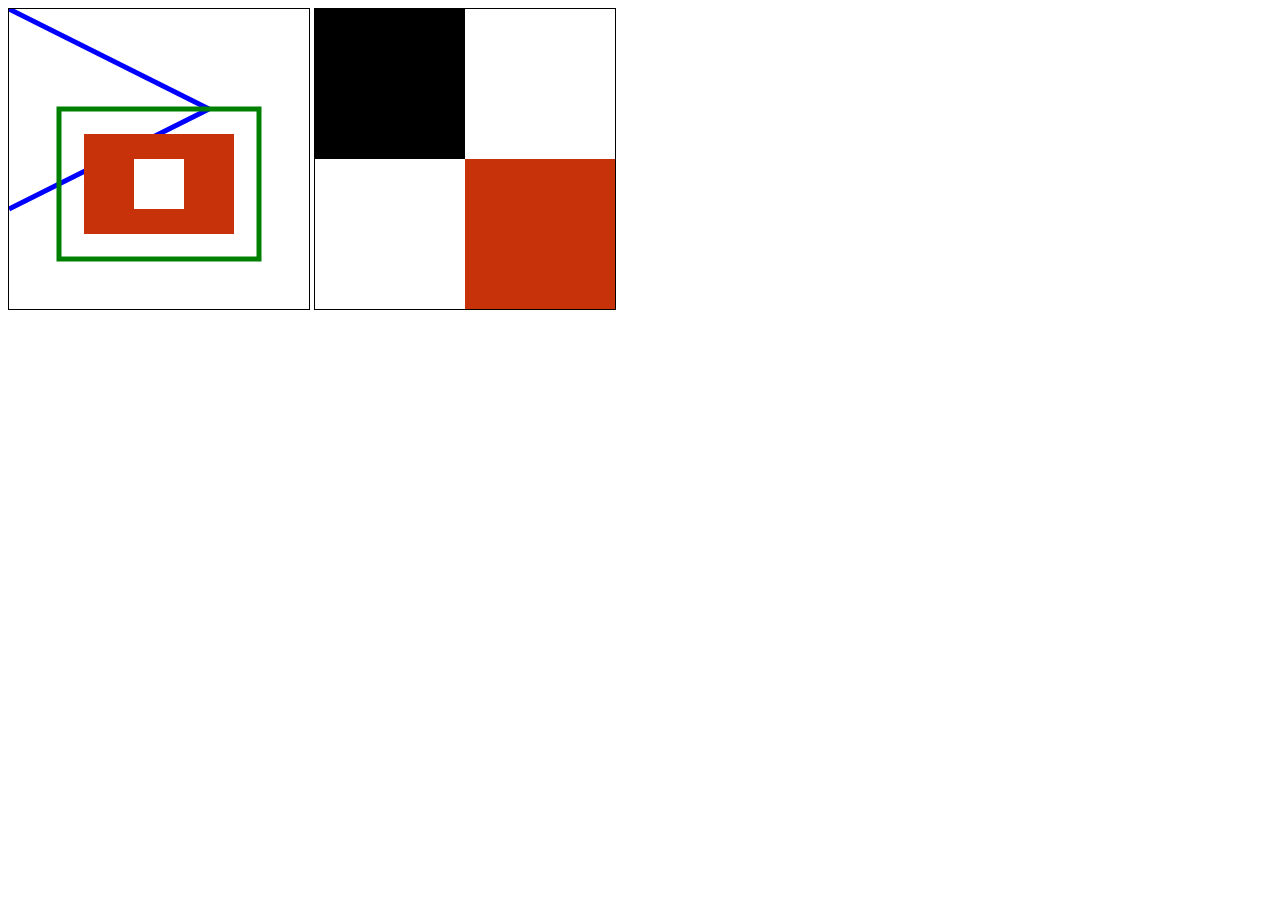
<file: Lesson 2/index.html>
<!DOCTYPE html>
<html>
<head>
	<title></title>
	<link rel="stylesheet" type="text/css" href="style.css">
</head>
<body>
	<canvas id="myCanvas" width="300" height="300"> </canvas>
	<canvas id="madhaviCanvas2" width="300" height="300"></canvas>
<script type="text/javascript" src="app.js"></script>
</body>
</html>
</file>
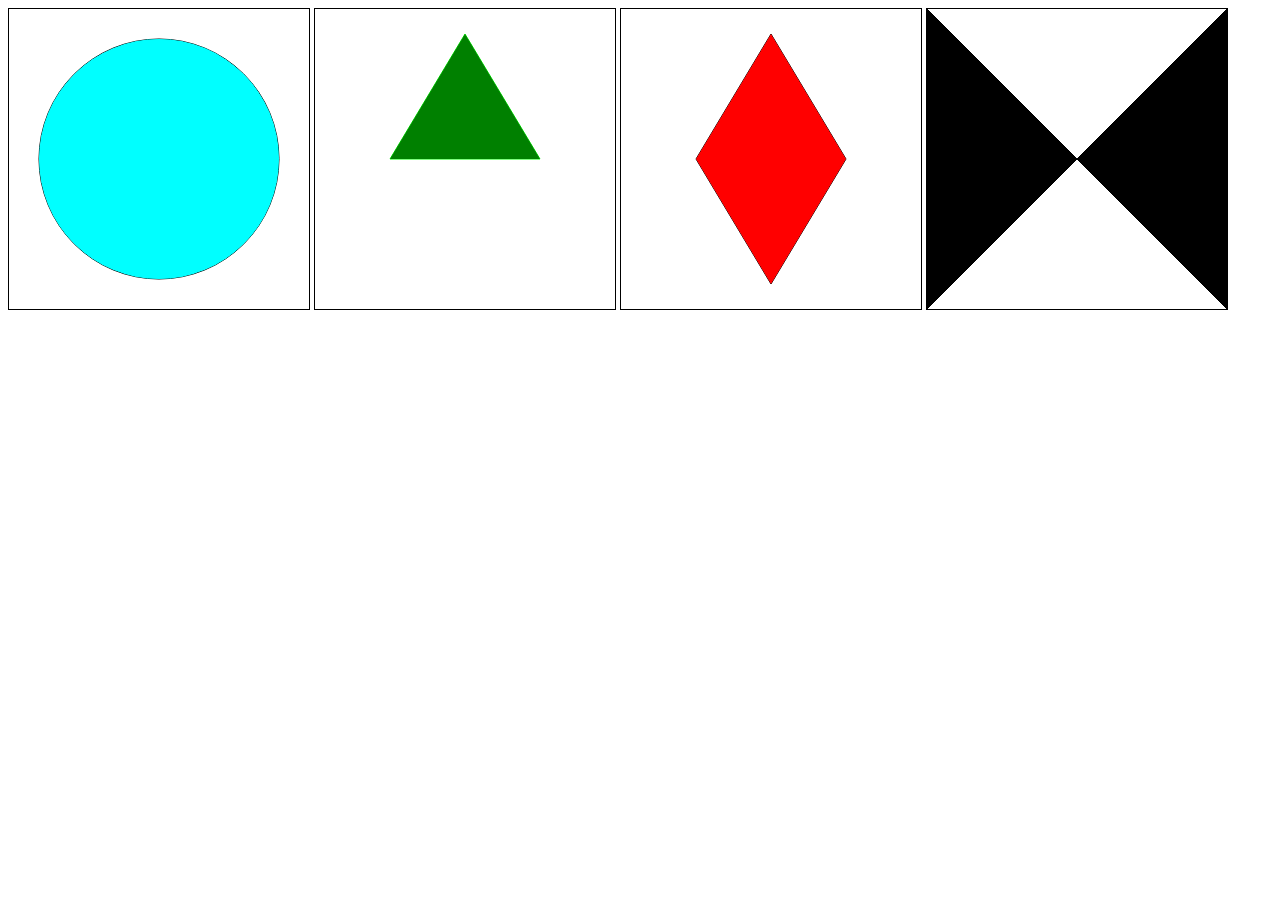
<file: Lesson 3 /index.html>
<!DOCTYPE html>
<html>
<head>
	<title></title>
	<link rel="stylesheet" type="text/css" href="style.css">
</head>
<body>
	<canvas id="myCanvas" width="300" height="300"> </canvas>
	<canvas id="myCanvas1" width="300" height="300"> </canvas>
	<canvas id="myCanvas2" width="300" height="300"> </canvas>
	<canvas id="myCanvas3" width="300" height="300"> </canvas>
<script type="text/javascript" src="app.js"></script>
</body>
</html>
</file>
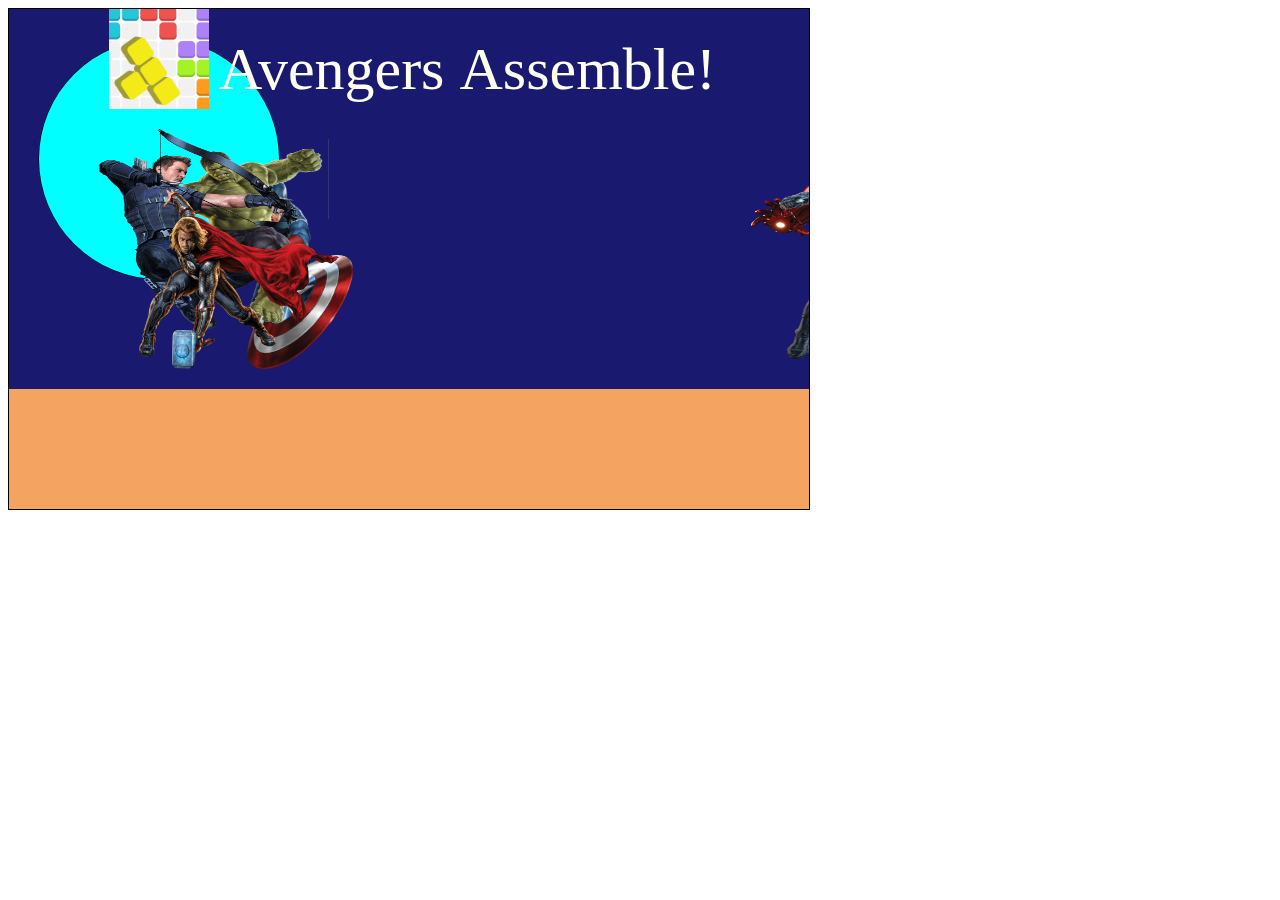
<file: Lesson4 /index.html>
<!DOCTYPE html>
<html>
<head>
	<title></title>
	<link rel="stylesheet" type="text/css" href="style.css">
</head>
<body>
	<canvas id="myCanvas" width="800" height="500"> </canvas>
<script type="text/javascript" src="app.js"></script>
</body>
</html>
</file>
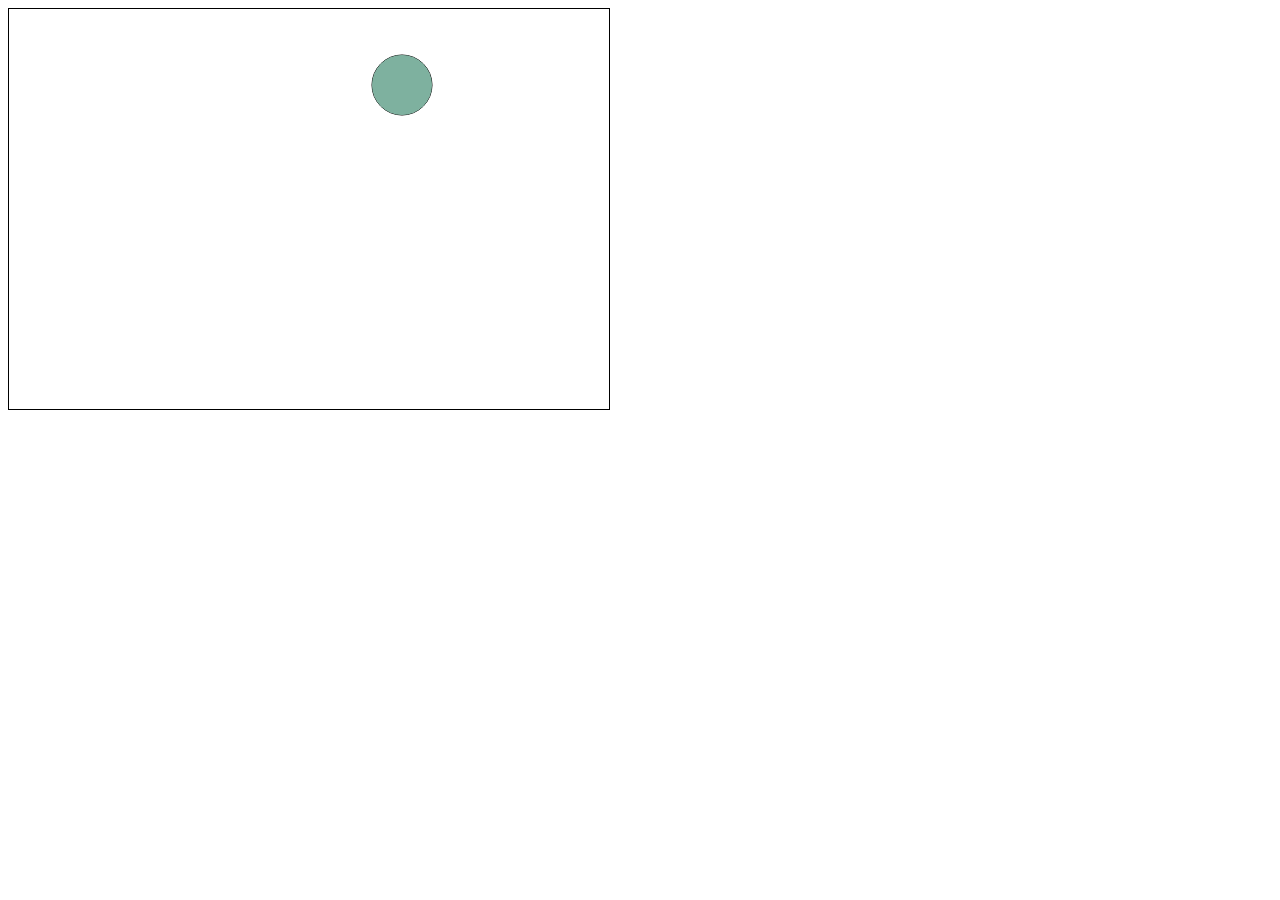
<file: Lesson5/index.html>
<!DOCTYPE html>
<html>
<head>
	<title></title>
	<link rel="stylesheet" type="text/css" href="style.css">
</head>
<body>
	<canvas id="myCanvas" width="600" height="400"> </canvas>
<script type="text/javascript" src="app.js"></script>
</body>
</html>
</file>
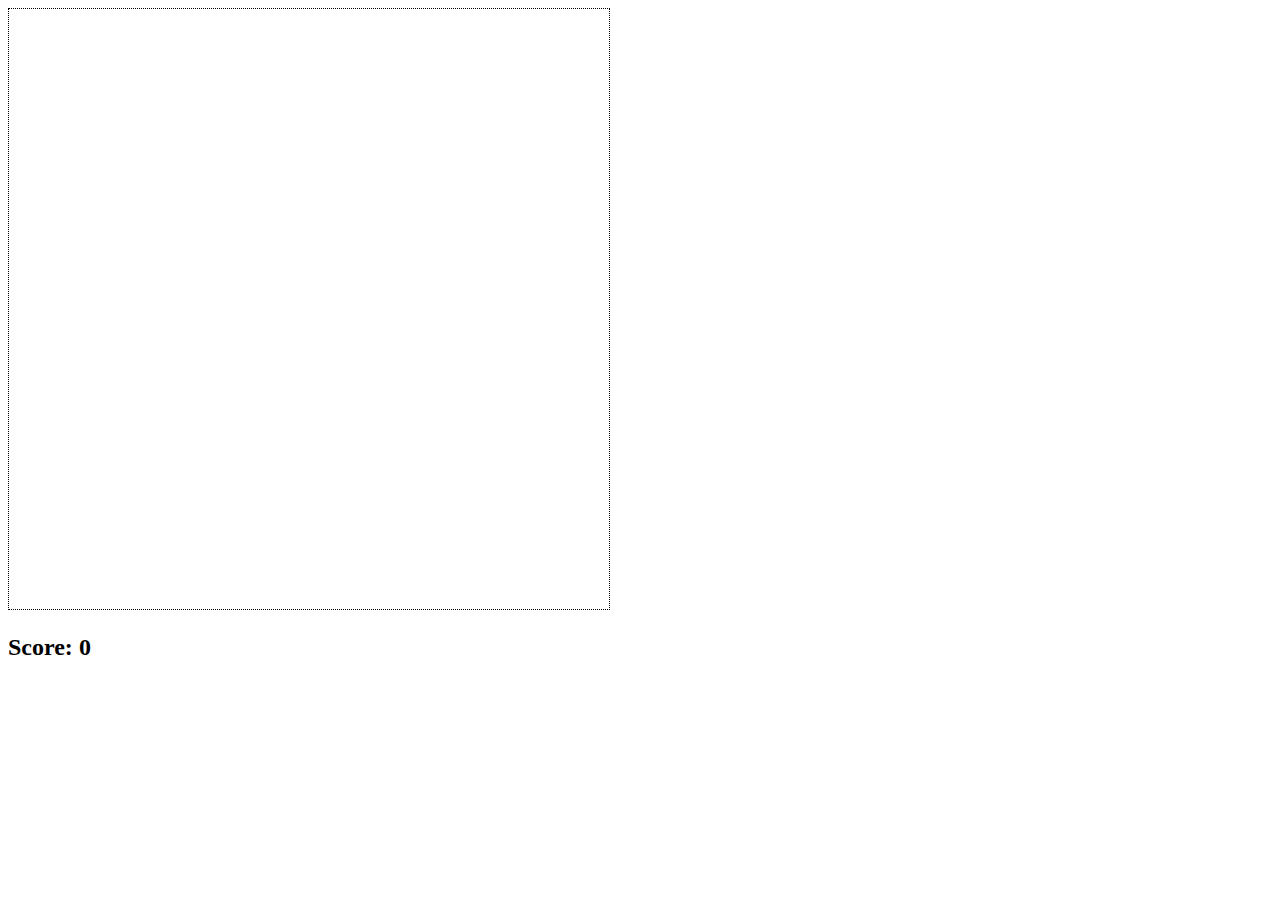
<file: Lesson6/index.html>
<!DOCTYPE html>
<html>
<head>
	<title>Pacman</title>
	<link rel="stylesheet" type="text/css" href="style.css">
</head>
<body>
	<canvas id="myCanvas" height="600" width="600"></canvas>
	<div>
		<h2>Score:&nbsp</h2>
		<h2 id="score"> 0</h2>
	</div> 


	<script type="text/javascript" src="app.js"></script>
</body>
</html>
</file>
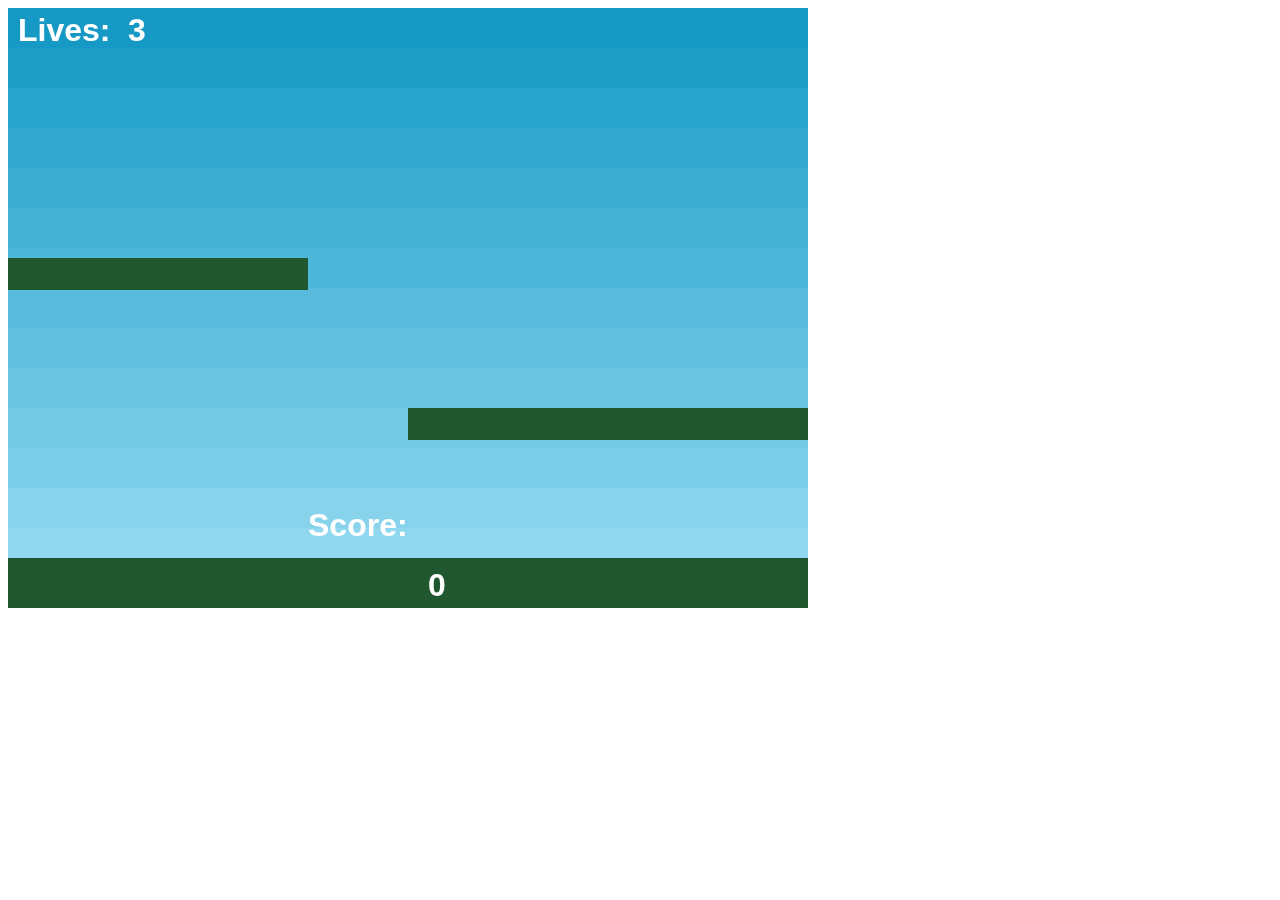
<file: Lesson7/index.html>
<!DOCTYPE html>
<html>
<head>
	<title> Phaser Game </title>
	<script type="text/javascript" src="phaser.min.js"></script> 
</head>
<body>
<script type="text/javascript" src="app.js"></script>
</body>
</html>
</file>
<file: Lesson 2/style.css>
canvas {
	border: 1px black solid;
}
</file>
<file: Lesson 3 /style.css>
canvas {
	border: 1px black solid;
}
</file>
<file: Lesson4 /style.css>
canvas {
	border: 1px black solid;
}
</file>
<file: Lesson5/style.css>
canvas {
	border: 1px black solid;
}
</file>
<file: Lesson6/style.css>
canvas {
	border:  1px black dotted;
}

div {
	display: flex;
}
</file>
